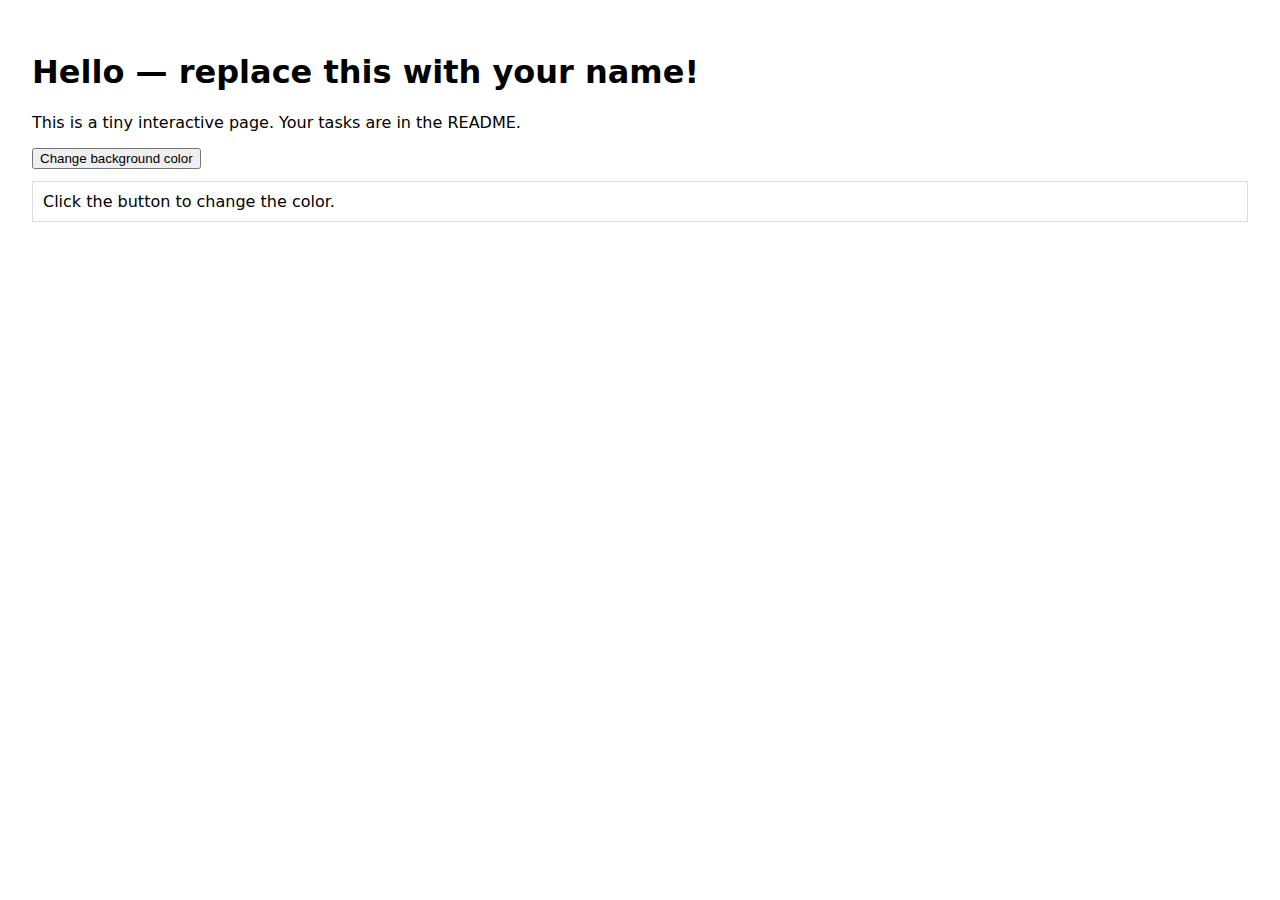
<file: exercises/exercise-1/index.html>
<!doctype html>
<html lang="en">
<head>
  <meta charset="utf-8" />
  <meta name="viewport" content="width=device-width,initial-scale=1" />
  <title>Exercise 1 — Simple HTML & JS</title>
  <style>
    body { font-family: system-ui, sans-serif; padding: 24px; }
    header { margin-bottom: 16px; }
    .output { margin-top: 12px; padding: 10px; border: 1px solid #ddd; }
  </style>
</head>
<body>
  <header>
    <h1><!-- EDIT THIS: change the text below to your name or a custom greeting -->
      Hello — replace this with your name!
    </h1>
  </header>

  <p>This is a tiny interactive page. Your tasks are in the README.</p>

  <button id="colorBtn">Change background color</button>
  <div class="output" id="info">Click the button to change the color.</div>

  <script>
    // You can modify the code below as part of the exercise.
    const info = document.getElementById('info');
    const btn = document.getElementById('colorBtn');

    const colors = ['#f8f9fa','#ffe8d6','#e6f4ea','#e8eaf6','#fff3e0'];
    let i = 0;
    btn.addEventListener('click', () => {
      document.body.style.background = colors[i % colors.length];
      info.textContent = 'Background changed to ' + colors[i % colors.length];
      i++;
    });
  </script>
</body>
</html>
</file>
